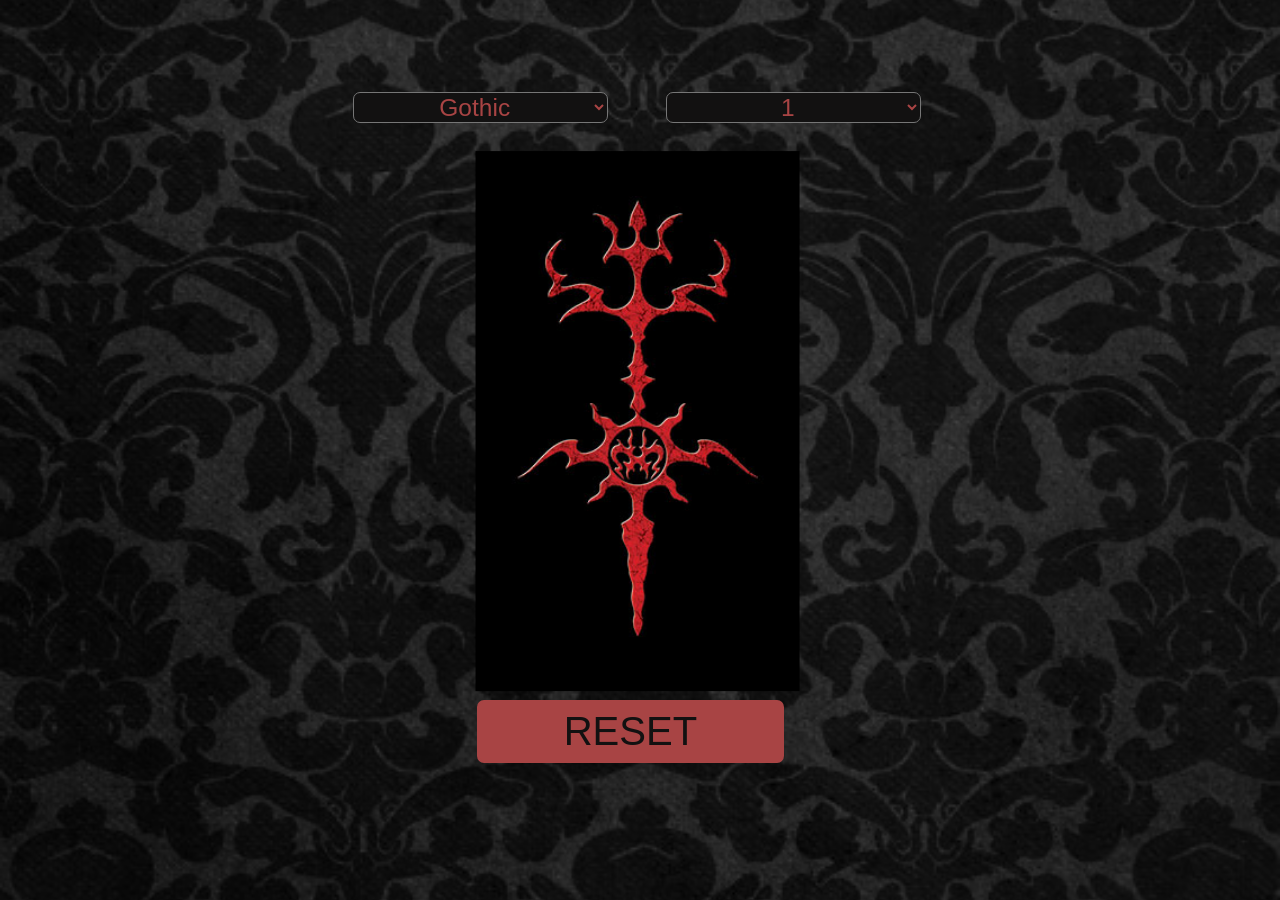
<file: index.html>
<!DOCTYPE html>
<html>
<meta name="viewport" content="width=device-width, initial-scale=1.0">
<head>
    <link rel="stylesheet" href='css/flip.css'>
    <link rel="stylesheet" href='css/spread.css'>

    <link rel="stylesheet" href='css/gothic.css' id="theme">
    <link rel="stylesheet" href='css/rider-waite.css' id="theme">
    <link rel="stylesheet" href='css/darkana.css' id="theme">

    <link rel="stylesheet" href="https://maxcdn.bootstrapcdn.com/bootstrap/3.4.1/css/bootstrap.min.css">
    <link rel="icon" href="images/gothic/icon.ico" type="image/x-icon">
    <script src="js/spread.js"></script>
</head>

<body class="bgr">

    <!-- [2024-12-08-DA] options for set and spread on top -->
    <div id="upper" class="row">
        <div class="col-sm-3" style="width: 25vw;"></div>
        <div class="col-sm-3">
            <div class="selectBox">
                <select name="tarotDecks" id="tarotDecks">
                    <option disabled value="">--Please choose your set--</option>
                </select>
            </div>
        </div>
        <div class="col-sm-3">
            <div class="selectBox">
                <select name="spreads" id="spreads">
                    <option disabled value="">--Please choose your spread--</option>
                </select>
            </div>
        </div>
        <div class="col-sm-3" style="width: 350px;"></div>
    </div>

    <!-- [2024-12-08-DA] the spread -->
    <div class="row">
        <div class="table-spread" id="spread">
            <div class="row-spread">
                <div id='card' class="flip space" onClick="flip(this)" style="width: 99vw; height: 70vh;">
                    <div class="card-back"><img class="card" src="images/gothic/cardback.png"></div>
                    <div class="card-front"></div>
                </div>
            </div>
        </div>
    </div>

    <!-- [2024-12-08-DA] reset button -->
    <div class="row">
        <div class="col-sm-4"></div>
        <div class="col-sm-4 butR">
            <button type="button" class="butReset">RESET</button>
        </div>
        <div class="col-sm-4"></div>
    </div>

</body>
</file>
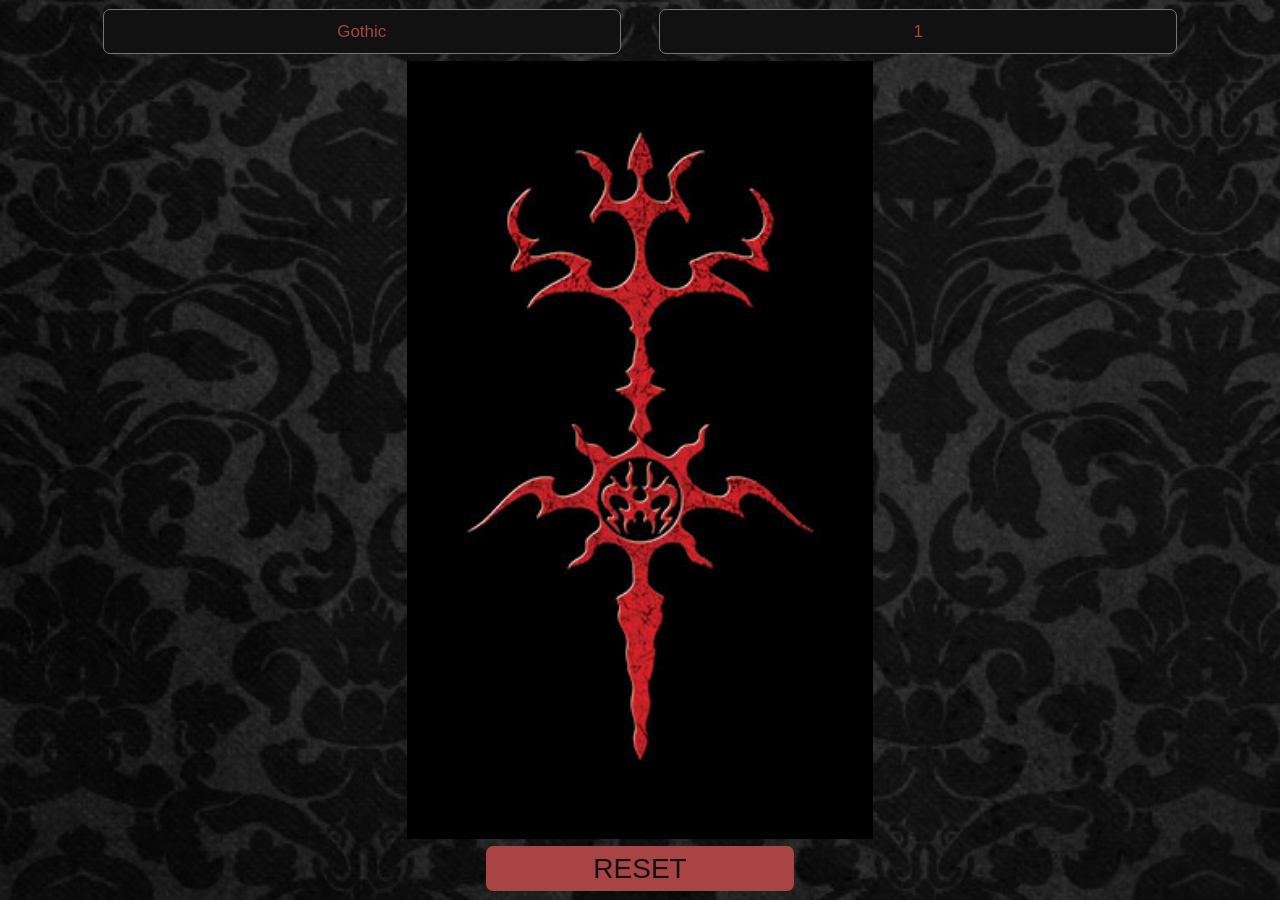
<file: docs/index.html>
<!DOCTYPE html>
<html>
<head>
    <meta name="viewport" content="width=device-width, initial-scale=1.0, viewport-fit=cover">
    <meta name="theme-color" content="#121111">
    <meta name="apple-mobile-web-app-capable" content="yes">
    <meta name="apple-mobile-web-app-status-bar-style" content="black-translucent">
    <link rel="manifest" href="manifest.json">
    <link rel="stylesheet" href='css/flip.css'>
    <link rel="stylesheet" href='css/spread.css'>

    <link rel="stylesheet" href='css/gothic.css' id="theme">
    <link rel="stylesheet" href='css/rider-waite.css' id="theme">
    <link rel="stylesheet" href='css/darkana.css' id="theme">

    <link rel="icon" href="images/gothic/icon.png" type="image/png">
    <script src="js/spread.js"></script>

    <script>
        if ('serviceWorker' in navigator) {
            window.addEventListener('load', function() {
                // Unregister any stale service workers (e.g. old service-worker.js)
                // before registering the current one so they don't cause errors.
                navigator.serviceWorker.getRegistrations().then(function(registrations) {
                    var unregisterOld = registrations
                        .filter(function(reg) {
                            return reg.active && reg.active.scriptURL &&
                                !reg.active.scriptURL.endsWith('/sw.js');
                        })
                        .map(function(reg) { return reg.unregister(); });
                    return Promise.all(unregisterOld);
                }).then(function() {
                    return navigator.serviceWorker.register('./sw.js');
                }).then(function(reg) {
                    console.log('[SW] Registered:', reg.scope);
                }).catch(function(err) {
                    console.warn('[SW] Registration failed:', err);
                });
            });
        }
    </script>
</head>

<body class="bgr">

    <!-- controls: deck + spread selectors -->
    <div id="upper">
        <div class="selectBox">
            <select name="tarotDecks" id="tarotDecks">
                <option disabled value="">--Please choose your set--</option>
            </select>
        </div>
        <div class="selectBox">
            <select name="spreads" id="spreads">
                <option disabled value="">--Please choose your spread--</option>
            </select>
        </div>
    </div>

    <!-- spread area -->
    <div class="table-spread" id="spread">
        <div class="row-spread">
            <div id='card' class="flip space" onClick="flip(this)">
                <div class="card-back"><img class="card" src="images/gothic/cardback.png"></div>
                <div class="card-front"></div>
            </div>
        </div>
    </div>

    <!-- reset button -->
    <div class="butR">
        <button type="button" class="butReset">RESET</button>
    </div>

</body>
</file>
<file: css/flip.css>
.flip, .flipFront {
    /* width: 29rem;
    height: 50rem; */
    width: 99%;
    height: 99%;
    position: relative;
    padding: 0;
    margin: auto;
}

.flipFront {
    cursor: pointer;
}

.card-back {
    -webkit-transform: perspective(1000) rotateY(0);
    -moz-transform: perspective(1000) rotateY(0);
    -ms-transform: perspective(1000) rotateY(0);
    -o-transform: perspective(1000) rotateY(0);
    transform: perspective(1000) rotateY(0);
    z-index: 900;
}

.card-front {
    -webkit-transform: rotateY(-180deg);
    -moz-transform: rotateY(-180deg);
    -ms-transform: rotateY(-180deg);
    -o-transform: rotateY(-180deg);
    transform: rotateY(-180deg);
    z-index: 800;
}

.flipFront .card-back {
    -webkit-transform: rotateY(180deg);
    -moz-transform: rotateY(180deg);
    -ms-transform: rotateY(180deg);
    -o-transform: rotateY(180deg);
    transform: rotateY(180deg);
    -webkit-transform: perspective(1000) rotateY(-180deg);
    -moz-transform: perspective(1000) rotateY(-180deg);
    -ms-transform: perspective(1000) rotateY(-180deg);
    -o-transform: perspective(1000) rotateY(-180deg);
    transform: perspective(1000) rotateY(-180deg);
}

.flipFront .card-front {
    z-index: 950;
    -webkit-transform: rotateY(0deg);
    -moz-transform: rotateY(0deg);
    -ms-transform: rotateY(0deg);
    -o-transform: rotateY(0deg);
    transform: rotateY(0deg);
    -webkit-transform: perspective(1000) rotateY(0deg);
    -moz-transform: perspective(1000) rotateY(0deg);
    -ms-transform: perspective(1000) rotateY(0deg);
    -o-transform: perspective(1000) rotateY(0deg);
    transform: perspective(1000) rotateY(0deg);
}

.card-back,
.card-front {
    -webkit-backface-visibility: hidden;
    -moz-backface-visibility: hidden;
    -ms-backface-visibility: hidden;
    -o-backface-visibility: hidden;
    backface-visibility: hidden;
    -webkit-transition: -webkit-transform 1.2s;
    -moz-transition: -moz-transform 1.2s;
    -o-transition: -o-transform 1.2s;
    transition: transform 1.2s;
    height: 100%;
    position: absolute;
    width: 100%;
    display: flex;
    justify-content: center;
    align-items: center;
}
</file>
<file: css/spread.css>
body {
    width: 97%;
    height: 97%;
    overflow: hidden;
    text-align: center;
    margin-inline: auto;
    padding-left: 1.5vw;
    min-height: 94vh;
    align-content: center;
}

.row-spread {
    display: flex;
    gap: 0.5vw;
    margin-block: 0.5vh;
}

.space {
    transform: 0.5s;
}

.card {
    position: absolute;
    top: 50%;
    left: 50%;
    transform: translate(-50%, -50%);
    width: 100%;
    height: 100%;
    object-fit: contain;
}

.selectBox {
    /* width: 100%; */
    margin-top: 1vh;
    margin-bottom: 2vh;
    min-width: 99%;
}

#upper {
    /* max-height: 13vh; */
}

.selectBox select {
    width: 90%;
    /* border: 3px solid rgb(76, 74, 74); */
    border-radius: 7px;
    max-height: 4vh;
    /* padding: 5px 0 4px 0; */
    text-align: center;
    font-size: calc(2vh + (20 - 14) * ((100vw - 300px) / (1200 - 300)));
}

.table-spread {
    /* max-height: 70vh; */
    /* min-height: 70vh; */
    /* height: 70vh; */
    width: 99vw;
    text-align: center;
    margin-block: 1vh;
    margin-inline: auto;
}

.butR {
    text-align: center;
    margin-inline: auto;
}

.butReset {
    cursor: pointer;
    border-radius: 7px;
    padding: 3px 0 0 0;

    text-align: center;
    margin-inline: auto;
    padding: 0 10px 0 10px;
    font-size: calc(3vh + (40 - 28) * ((100vw - 300px) / (1200 - 300)));

    min-height: 5vh;
    max-height: 8vh;
    min-width: 24vw;

    touch-action: manipulation;
    z-index: 99999;
}
</file>
<file: css/gothic.css>
.bgr {
    background-image: url('../images/gothic/background.jpg');
    background-size: cover;                /* Ensures the image covers the whole page */
    background-repeat: no-repeat;          /* Prevents the image from repeating */
    background-position: center center;    /* Centers the image horizontally and vertically */
}

.butReset {
    border: 3px solid rgb(168, 68, 68);
    background-color: rgb(168, 68, 68);
    color: #121111;
}
.butReset:hover {
    border: 3px solid rgb(168, 68, 68);
    color: rgb(168, 68, 68);
    background-color: #121111;
}

.card {
    /* border: 3px solid #492c2c;
    border-radius: 5px; */
}

.selectBox select {
    background-color: #121111;
    color: rgb(168, 68, 68);
}
</file>
<file: css/rider-waite.css>
.bgr {
    background-image: url('../images/rider-waite/background.jpg');
    background-size: cover;                /* Ensures the image covers the whole page */
    background-repeat: no-repeat;          /* Prevents the image from repeating */
    background-position: center center;    /* Centers the image horizontally and vertically */
}

.butReset {
    /* border: 3px solid rgb(217, 226, 113); */
    background-color: rgb(76, 72, 78);
    color: #2abbf3;
}
.butReset:hover {
    /* border: 3px solid rgb(168, 68, 68); */
    color: rgb(76, 72, 78);
    background-color: #2abbf3;
}

.deck {
    /* max-width: 100%;
    max-height: 100%;
    min-height: 99%;
    border: 3px solid rgb(113, 217, 226);
    border-radius: 5px; */
}

.selectBox select {
    background-color: rgb(76, 72, 78);
    color: #2abbf3;
}
</file>
<file: css/darkana.css>
.bgr {
    background-image: url('../images/darkana/background.jpg');
    background-size: cover;                /* Ensures the image covers the whole page */
    background-repeat: no-repeat;          /* Prevents the image from repeating */
    background-position: center center;    /* Centers the image horizontally and vertically */
}

.butReset {
    border: 3px solid rgb(169, 169, 169);
    background-color: rgb(76, 74, 74);
    color: #121111;
}
.butReset:hover {
    border: 3px solid rgb(76, 74, 74);
    color: rgb(0, 0, 0);
    background-color: #3f3e3e;
}

.card {
    /* max-width: 100%;
    max-height: 100%;
    min-height: 99%;
    border: 3px solid rgb(76, 74, 74);
    border-radius: 5px; */
}

.selectBox select {
    background-color: #6f6f6f;
    color: rgb(17, 17, 17);
}
</file>
<file: docs/css/flip.css>
.flip, .flipFront {
    /* width: 29rem;
    height: 50rem; */
    width: 99%;
    height: 99%;
    position: relative;
    padding: 0;
    margin: auto;
}

.flipFront {
    cursor: pointer;
}

.card-back {
    -webkit-transform: perspective(1000) rotateY(0);
    -moz-transform: perspective(1000) rotateY(0);
    -ms-transform: perspective(1000) rotateY(0);
    -o-transform: perspective(1000) rotateY(0);
    transform: perspective(1000) rotateY(0);
    z-index: 900;
}

.card-front {
    -webkit-transform: rotateY(-180deg);
    -moz-transform: rotateY(-180deg);
    -ms-transform: rotateY(-180deg);
    -o-transform: rotateY(-180deg);
    transform: rotateY(-180deg);
    z-index: 800;
}

.flipFront .card-back {
    -webkit-transform: rotateY(180deg);
    -moz-transform: rotateY(180deg);
    -ms-transform: rotateY(180deg);
    -o-transform: rotateY(180deg);
    transform: rotateY(180deg);
    -webkit-transform: perspective(1000) rotateY(-180deg);
    -moz-transform: perspective(1000) rotateY(-180deg);
    -ms-transform: perspective(1000) rotateY(-180deg);
    -o-transform: perspective(1000) rotateY(-180deg);
    transform: perspective(1000) rotateY(-180deg);
}

.flipFront .card-front {
    z-index: 950;
    -webkit-transform: rotateY(0deg);
    -moz-transform: rotateY(0deg);
    -ms-transform: rotateY(0deg);
    -o-transform: rotateY(0deg);
    transform: rotateY(0deg);
    -webkit-transform: perspective(1000) rotateY(0deg);
    -moz-transform: perspective(1000) rotateY(0deg);
    -ms-transform: perspective(1000) rotateY(0deg);
    -o-transform: perspective(1000) rotateY(0deg);
    transform: perspective(1000) rotateY(0deg);
}

.card-back,
.card-front {
    -webkit-backface-visibility: hidden;
    -moz-backface-visibility: hidden;
    -ms-backface-visibility: hidden;
    -o-backface-visibility: hidden;
    backface-visibility: hidden;
    -webkit-transition: -webkit-transform 1.2s;
    -moz-transition: -moz-transform 1.2s;
    -o-transition: -o-transform 1.2s;
    transition: transform 1.2s;
    height: 100%;
    position: absolute;
    width: 100%;
    display: flex;
    justify-content: center;
    align-items: center;
}
</file>
<file: docs/css/spread.css>
/* ── Full-height flex layout ───────────────────────────────────────── */
html {
    height: 100%;
    box-sizing: border-box;
}

body {
    display: flex;
    flex-direction: column;
    width: 100%;
    /* dvh = dynamic viewport height — adjusts when iOS address bar shows/hides */
    height: 100vh;
    height: 100dvh;
    margin: 0;
    padding: 0;
    /* iOS safe area: avoid notch / home-bar overlap */
    padding-top: env(safe-area-inset-top, 0px);
    padding-bottom: env(safe-area-inset-bottom, 0px);
    padding-left: env(safe-area-inset-left, 0px);
    padding-right: env(safe-area-inset-right, 0px);
    box-sizing: border-box;
    overflow: hidden;
    overscroll-behavior: none;  /* prevent pull-to-refresh bounce on iOS */
    text-align: center;
}

/* ── Top controls row ─────────────────────────────────────────────── */
#upper {
    flex: 0 0 auto;
    display: flex;
    justify-content: center;
    align-items: center;
    gap: 3vw;
    padding: 1vh 4vw 0.5vh;
}

.selectBox {
    flex: 1;
    min-width: 0;
    max-width: 44%;
}

.selectBox select {
    width: 100%;
    border-radius: 7px;
    /* clamp: readable on small iPhone, not giant on iPad */
    height: clamp(32px, 5vh, 48px);
    text-align: center;
    font-size: clamp(11px, 3vw, 17px);
    box-sizing: border-box;
    -webkit-appearance: none;
    appearance: none;
    cursor: pointer;
}

/* ── Spread area: fills all remaining vertical space ─────────────── */
.table-spread {
    flex: 1 1 0;
    min-height: 0;          /* allow flex child to shrink below content size */
    display: flex;
    flex-direction: column;
    justify-content: center;
    align-items: center;
    width: 100%;
}

.row-spread {
    display: flex;
    justify-content: center; /* CENTER the cards horizontally */
    align-items: center;
    gap: 0.5vw;
    margin-block: 0.25vh;
    width: 100%;
    flex-shrink: 0;
}

/* ── Card containers ──────────────────────────────────────────────── */
.space {
    flex-shrink: 0;
    position: relative;
}

.card {
    position: absolute;
    top: 50%;
    left: 50%;
    transform: translate(-50%, -50%);
    width: 100%;
    height: 100%;
    object-fit: contain;
    -webkit-tap-highlight-color: transparent;
}

/* ── Reset button row ─────────────────────────────────────────────── */
.butR {
    flex: 0 0 auto;
    text-align: center;
    padding: 0.5vh 0 1vh;
}

.butReset {
    cursor: pointer;
    border-radius: 7px;
    text-align: center;
    padding: 0 12px;
    font-size: clamp(14px, 3.5vh, 28px);
    min-height: max(36px, 5vh);
    max-height: 8vh;
    min-width: 24vw;
    touch-action: manipulation;
    -webkit-tap-highlight-color: transparent;
    -webkit-appearance: none;
    appearance: none;
}
</file>
<file: docs/css/gothic.css>
.bgr {
    background-image: url('../images/gothic/background.jpg');
    background-size: cover;                /* Ensures the image covers the whole page */
    background-repeat: no-repeat;          /* Prevents the image from repeating */
    background-position: center center;    /* Centers the image horizontally and vertically */
}

.butReset {
    border: 3px solid rgb(168, 68, 68);
    background-color: rgb(168, 68, 68);
    color: #121111;
}
.butReset:hover {
    border: 3px solid rgb(168, 68, 68);
    color: rgb(168, 68, 68);
    background-color: #121111;
}

.card {
    /* border: 3px solid #492c2c;
    border-radius: 5px; */
}

.selectBox select {
    background-color: #121111;
    color: rgb(168, 68, 68);
}
</file>
<file: docs/css/rider-waite.css>
.bgr {
    background-image: url('../images/rider-waite/background.jpg');
    background-size: cover;                /* Ensures the image covers the whole page */
    background-repeat: no-repeat;          /* Prevents the image from repeating */
    background-position: center center;    /* Centers the image horizontally and vertically */
}

.butReset {
    /* border: 3px solid rgb(217, 226, 113); */
    background-color: rgb(76, 72, 78);
    color: #2abbf3;
}
.butReset:hover {
    /* border: 3px solid rgb(168, 68, 68); */
    color: rgb(76, 72, 78);
    background-color: #2abbf3;
}

.deck {
    /* max-width: 100%;
    max-height: 100%;
    min-height: 99%;
    border: 3px solid rgb(113, 217, 226);
    border-radius: 5px; */
}

.selectBox select {
    background-color: rgb(76, 72, 78);
    color: #2abbf3;
}
</file>
<file: docs/css/darkana.css>
.bgr {
    background-image: url('../images/darkana/background.jpg');
    background-size: cover;                /* Ensures the image covers the whole page */
    background-repeat: no-repeat;          /* Prevents the image from repeating */
    background-position: center center;    /* Centers the image horizontally and vertically */
}

.butReset {
    border: 3px solid rgb(169, 169, 169);
    background-color: rgb(76, 74, 74);
    color: #121111;
}
.butReset:hover {
    border: 3px solid rgb(76, 74, 74);
    color: rgb(0, 0, 0);
    background-color: #3f3e3e;
}

.card {
    /* max-width: 100%;
    max-height: 100%;
    min-height: 99%;
    border: 3px solid rgb(76, 74, 74);
    border-radius: 5px; */
}

.selectBox select {
    background-color: #6f6f6f;
    color: rgb(17, 17, 17);
}
</file>
